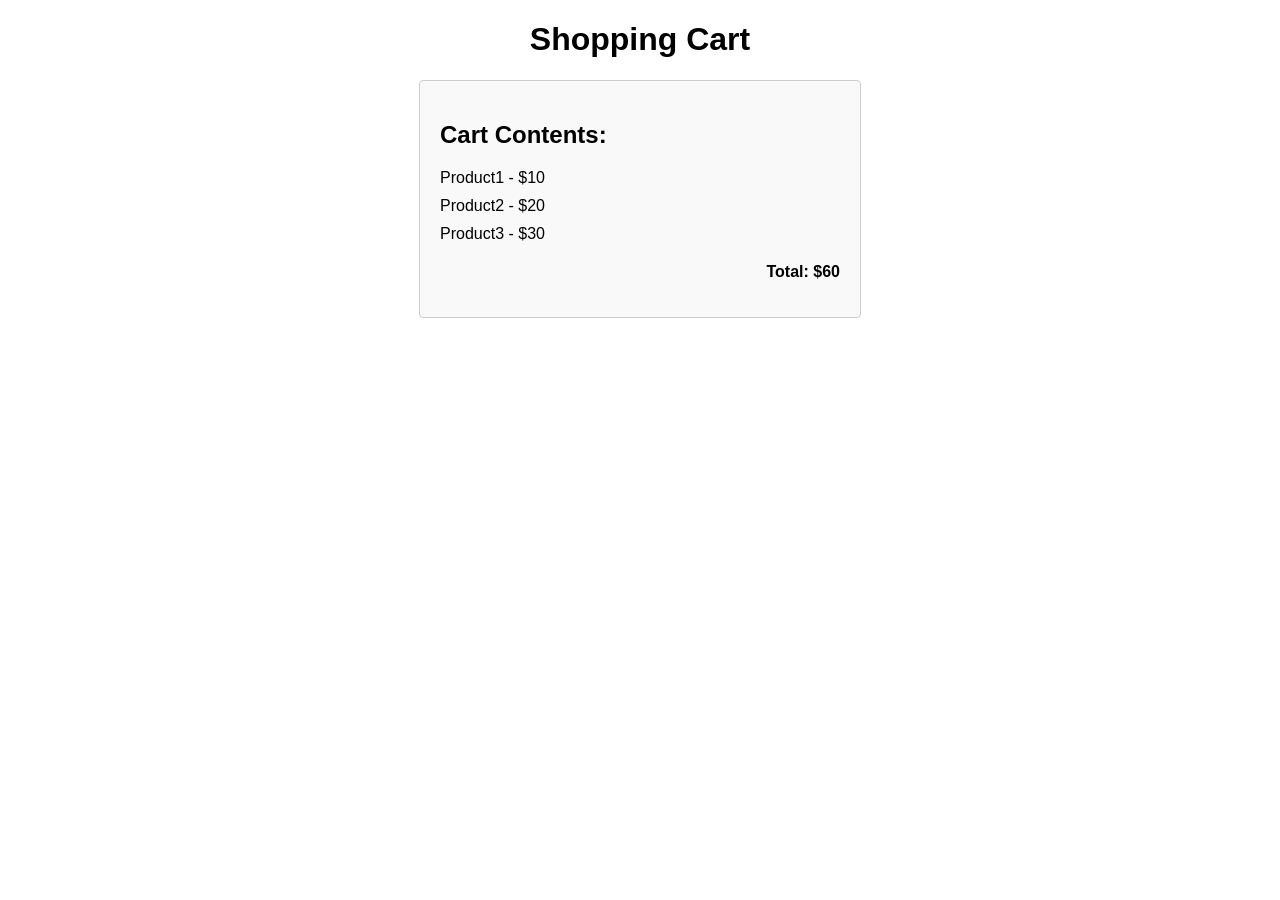
<file: 05-Document Object Model (DOM)/Modules Import Export/IIFE Old Method/index.html>
<!DOCTYPE html>
<html>
  <head>
    <title>Shopping Cart </title>
    <link rel="stylesheet" type="text/css" href="styles.css" />
  </head>
  <body>
    <h1>Shopping Cart</h1>
    <div id="cart-container">
      <h2>Cart Contents:</h2>
      <ul id="cart-items"></ul>
      <p id="total-price">Total: $0</p>
    </div>
    
    <script type="text/javascript" src="Module_IIFE.js"></script>
    <script type="text/javascript" src="Module1.js"></script>
  </body>
</html>
</file>
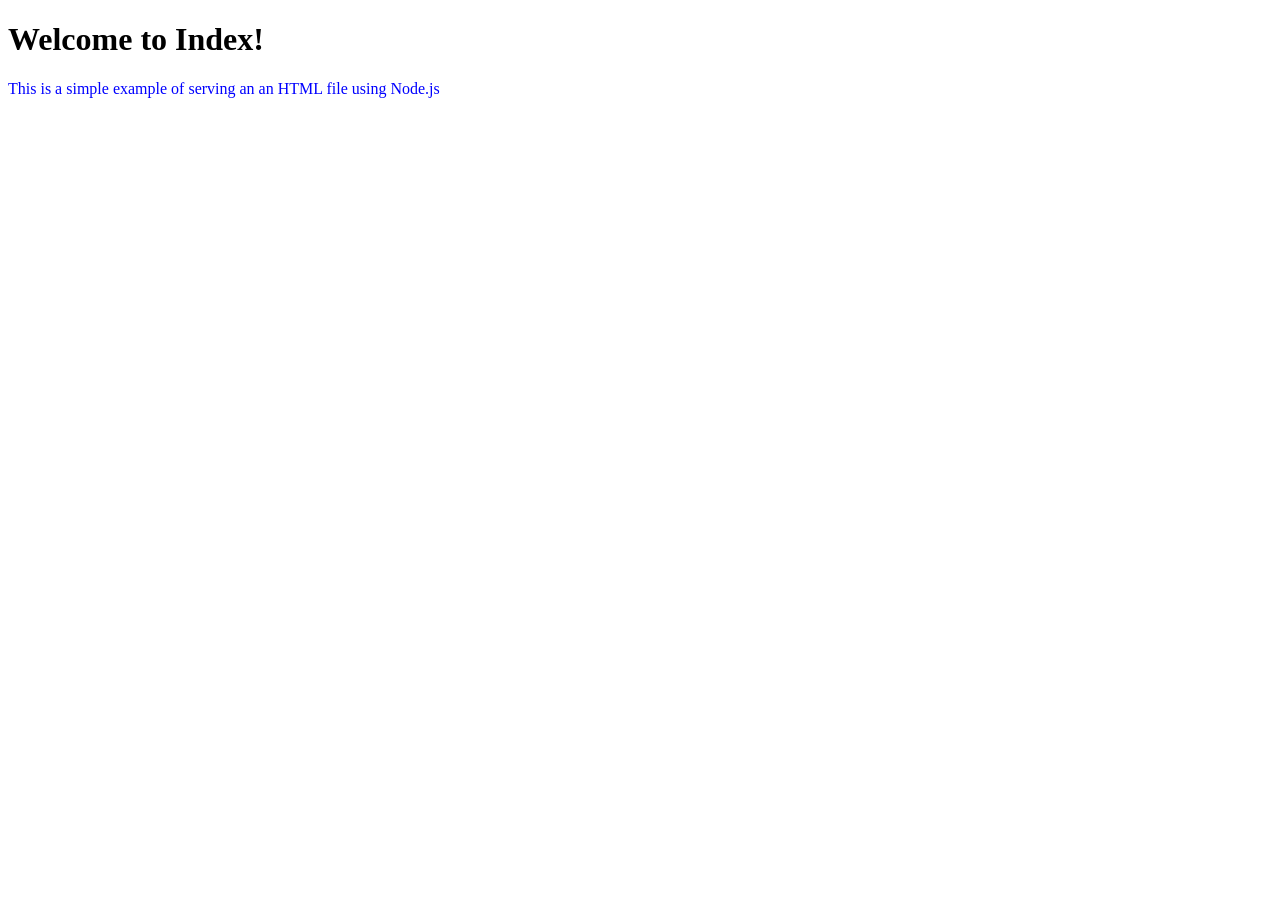
<file: 08-ExpressJS with Node/006-Serve-HTML-Static-pages/public/index.html>
<!DOCTYPE html>
<html lang="en">
<head>
    <meta charset="UTF-8">
    <meta http-equiv="X-UA-Compatible" content="IE=edge">
    <meta name="viewport" content="width=device-width, initial-scale=1.0">
    <title>My Portfolio!</title>
</head>
<body>
    <h1>Welcome to Index!</h1>
    <p style="color:blue">This is a simple example of serving an an HTML file using Node.js</p>
</body>
</html>
</file>
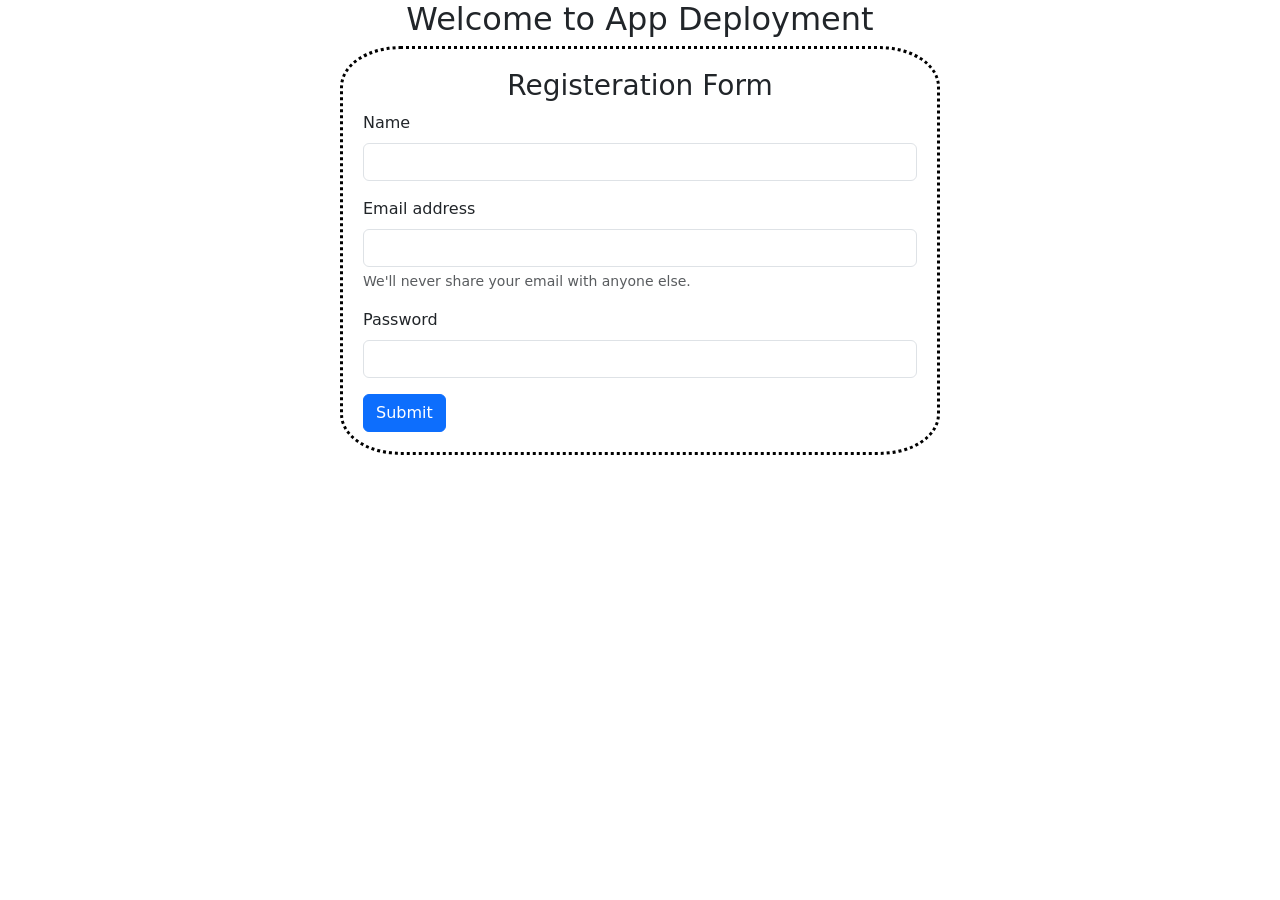
<file: 15-Deployment of Web Application on Render/Project for Deploy/public/index.html>
<!DOCTYPE html>
<html lang="en">
  <head>
    <meta charset="UTF-8" />
    <meta name="viewport" content="width=device-width, initial-scale=1.0" />
    <title>App Test</title>
    <link
      href="https://cdn.jsdelivr.net/npm/bootstrap@5.3.3/dist/css/bootstrap.min.css"
      rel="stylesheet"
      integrity="sha384-QWTKZyjpPEjISv5WaRU9OFeRpok6YctnYmDr5pNlyT2bRjXh0JMhjY6hW+ALEwIH"
      crossorigin="anonymous"
    />
    <link rel="stylesheet" href="index.css" />

    <script src="index.js" defer></script>
  </head>
  <body>
    <h2>Welcome to App Deployment</h2>
    <div id="main">
      <div id="header"></div>
      <form action="/api/users/signup" method="post">
        <div class="mb-3">
          <label for="name" class="form-label">Name</label>
          <input type="text" class="form-control" id="name" name="name" />
        </div>
        <div class="mb-3">
          <label for="email" class="form-label">Email address</label>
          <input
            type="email"
            class="form-control"
            id="email"
            name="email"
            aria-describedby="emailHelp"
          />
          <div id="emailHelp" class="form-text">
            We'll never share your email with anyone else.
          </div>
        </div>
        <div class="mb-3">
          <label for="password" class="form-label">Password</label>
          <input
            type="password"
            class="form-control"
            id="password"
            name="password"
          />
        </div>

        <button type="submit" class="btn btn-primary">Submit</button>
      </form>
    </div>
    <script
      src="https://cdn.jsdelivr.net/npm/bootstrap@5.3.3/dist/js/bootstrap.bundle.min.js"
      integrity="sha384-YvpcrYf0tY3lHB60NNkmXc5s9fDVZLESaAA55NDzOxhy9GkcIdslK1eN7N6jIeHz"
      crossorigin="anonymous"
    ></script>
  </body>
</html>
</file>
<file: 05-Document Object Model (DOM)/Modules Import Export/IIFE Old Method/styles.css>
/* styles.css */
body {
  font-family: Arial, sans-serif;
  margin: 20px;
}

h1 {
  text-align: center;
}

#cart-container {
  max-width: 400px;
  margin: 0 auto;
  padding: 20px;
  border: 1px solid #ccc;
  border-radius: 4px;
  background-color: #f9f9f9;
}

#cart-items {
  list-style-type: none;
  padding: 0;
}

#cart-items li {
  margin-bottom: 10px;
}

#total-price {
  text-align: right;
  font-weight: bold;
  margin-top: 20px;
}
</file>
<file: 15-Deployment of Web Application on Render/Project for Deploy/public/index.css>
h2,
h3 {
  text-align: center;
}
#main {
  max-width: 600px;
  margin: auto;
  padding: 20px;
  border: 3px dotted rgb(0, 0, 0);
  border-radius: 10% 10% 10% 10%/10% 10% 10% 10%;
}
input {
  border: 1px solid black;
}
</file>
